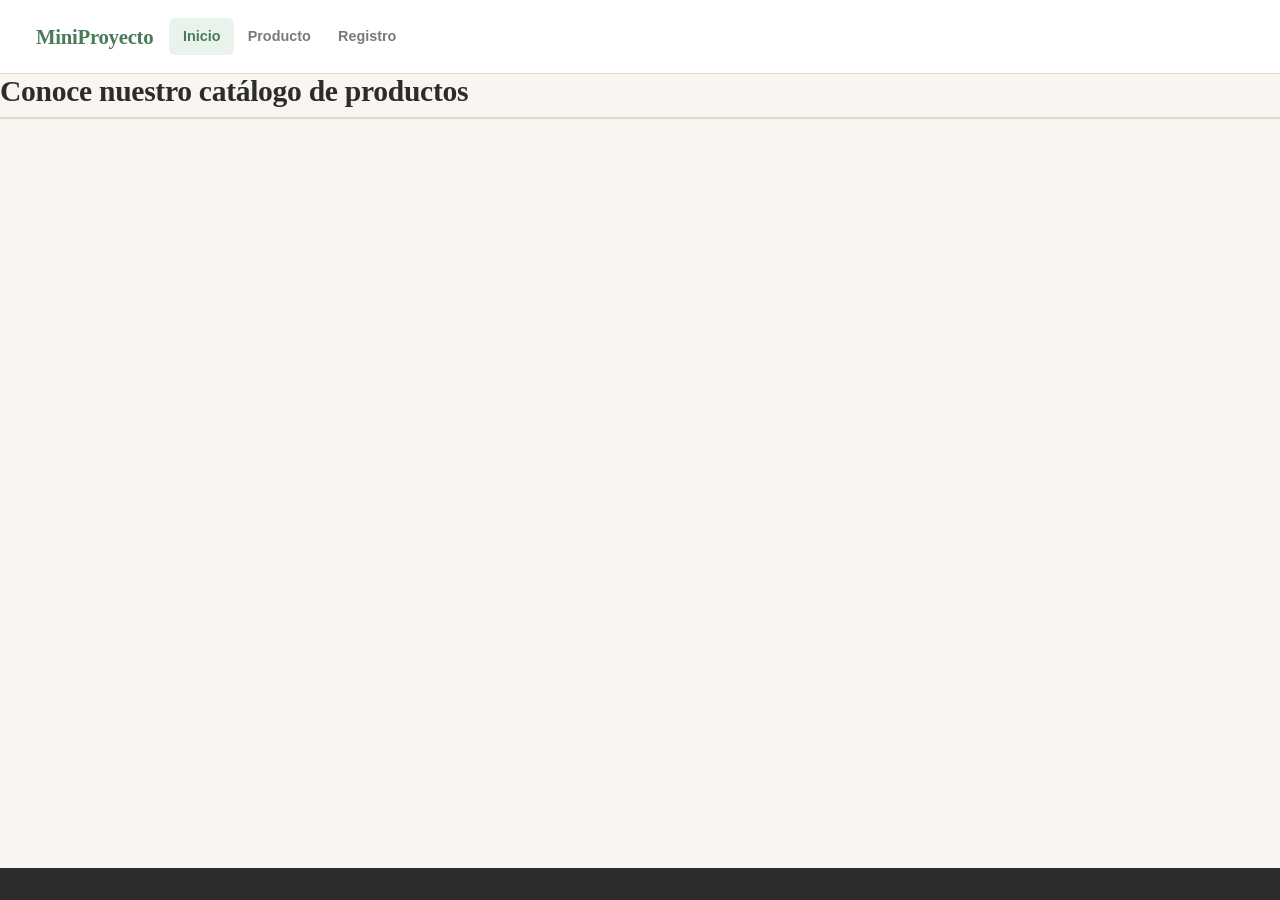
<file: index.html>
<!DOCTYPE html>
<html lang="en">

<head>
    <meta charset="UTF-8">
    <meta name="viewport" content="width=device-width, initial-scale=1.0">
    <title>Bienvenidxs!</title>
    <link href="https://cdn.jsdelivr.net/npm/bootstrap@5.3.8/dist/css/bootstrap.min.css" rel="stylesheet"
        integrity="sha384-sRIl4kxILFvY47J16cr9ZwB07vP4J8+LH7qKQnuqkuIAvNWLzeN8tE5YBujZqJLB" crossorigin="anonymous">
    <link rel="stylesheet" href="./css/global.css">
</head>

<body class="d-flex flex-column min-vh-100">

    <nav id="mainNavbar" class="navbar navbar-expand-md bg-body-tertiary"></nav>

    <h1>Conoce nuestro catálogo de productos</h1>

    <footer class="container-fluid py-3" id="mainFooter">
    </footer>

    <script src="./javascript/main.js" type="module"></script>
    <script src="https://cdn.jsdelivr.net/npm/bootstrap@5.3.8/dist/js/bootstrap.bundle.min.js"
        integrity="sha384-FKyoEForCGlyvwx9Hj09JcYn3nv7wiPVlz7YYwJrWVcXK/BmnVDxM+D2scQbITxI"
        crossorigin="anonymous"></script>
</body>

</html>
</file>
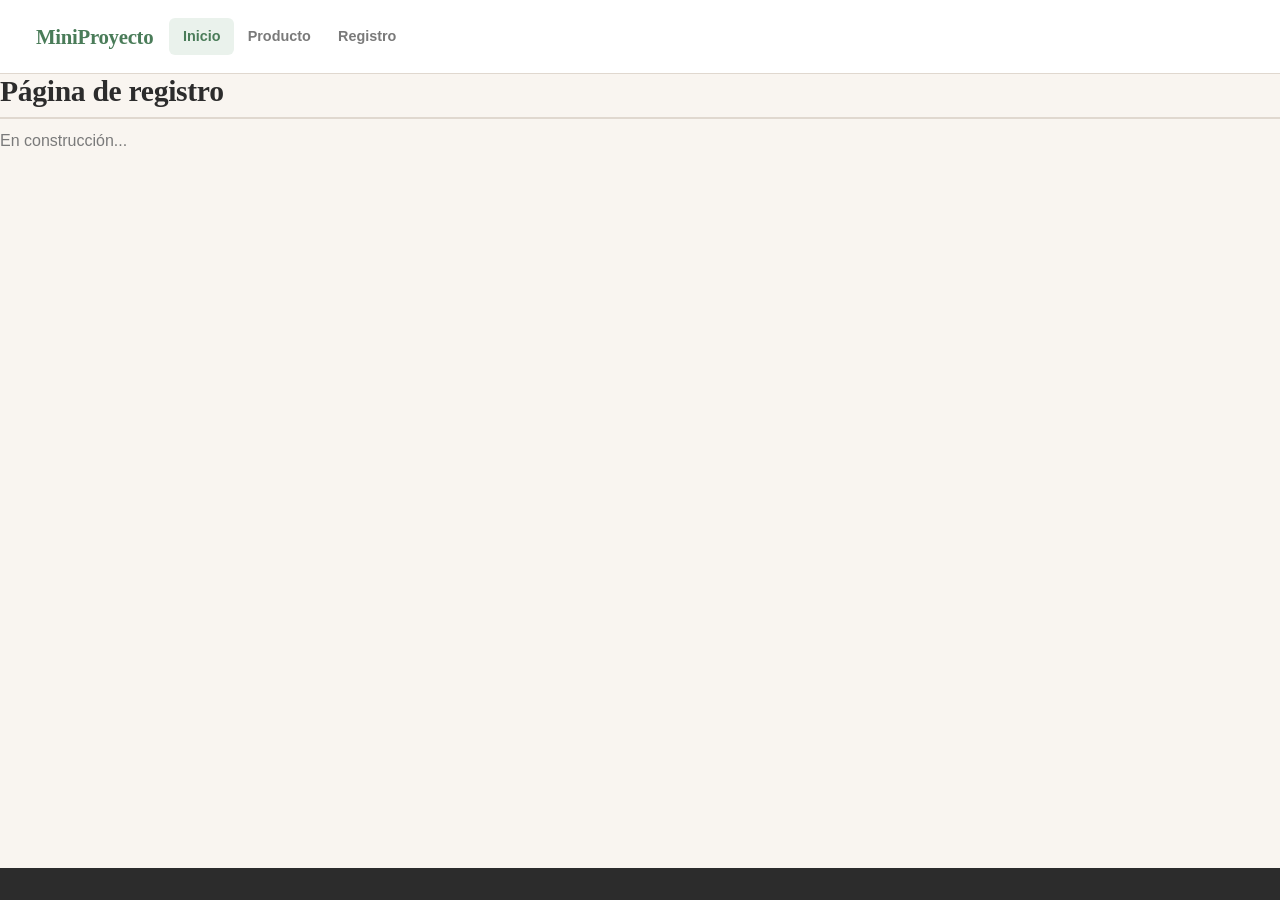
<file: registro.html>
<!DOCTYPE html>
<html lang="en">

<head>
    <meta charset="UTF-8">
    <meta name="viewport" content="width=device-width, initial-scale=1.0">
    <title>Bienvenidxs!</title>
    <link href="https://cdn.jsdelivr.net/npm/bootstrap@5.3.8/dist/css/bootstrap.min.css" rel="stylesheet"
        integrity="sha384-sRIl4kxILFvY47J16cr9ZwB07vP4J8+LH7qKQnuqkuIAvNWLzeN8tE5YBujZqJLB" crossorigin="anonymous">
    <link rel="stylesheet" href="./css/global.css">
</head>

<body class="d-flex flex-column min-vh-100">


    <nav id="mainNavbar" class="navbar navbar-expand-md bg-body-tertiary">
    </nav>

    <h1>Página de registro</h1>
    <p>En construcción...</p>

    <footer class="container-fluid py-3" id="mainFooter">
    </footer>

    <script src="./javascript/main.js" type="module"></script>
    <script src="https://cdn.jsdelivr.net/npm/bootstrap@5.3.8/dist/js/bootstrap.bundle.min.js"
        integrity="sha384-FKyoEForCGlyvwx9Hj09JcYn3nv7wiPVlz7YYwJrWVcXK/BmnVDxM+D2scQbITxI"
        crossorigin="anonymous"></script>
</body>

</html>
</file>
<file: css/global.css>
/* VARIABLES GLOBALES — Paleta y Tipografía */

html {
    --color-bg: #F9F5F0;
    --color-surface: #FFFFFF;
    --color-border: #E0D8CF;

    --color-primary: #4A7C59;
    --color-primary-hover: #3A6347;
    --color-primary-light: #EAF2EC;

    --color-accent: #C0714F;
    --color-accent-hover: #A85C3C;

    --color-text-main: #2C2C2C;
    --color-text-muted: #7A7A7A;
    --color-text-light: #FFFFFF;

    --color-success: #4A7C59;
    --color-success-bg: #EAF2EC;
    --color-danger: #C0714F;
    --color-danger-light: #FAE8E0;

    --color-warning: #B07D2A;
    --color-warning-bg: #FDF3DC;
    --color-warning-border: #F5E0A0;

    --color-info: #2A7A9B;
    --color-info-bg: #DDF0F7;
    --color-info-border: #B8E0EF;

    --color-cart-active: #A83232;
    --color-cart-active-hover: #8C2222;

    /* Tipografía */
    --font-heading: 'Playfair Display', Georgia, serif;
    --font-body: 'Nunito', 'Segoe UI', sans-serif;

    /* Espaciados base */
    --radius-sm: 6px;
    --radius-md: 10px;
    --radius-lg: 16px;
    --shadow-card: 0 2px 12px rgba(0, 0, 0, 0.07);
}


/* BASE */

body {
    background-color: var(--color-bg);
    color: var(--color-text-main);
    font-family: var(--font-body);
    font-size: 1rem;
    line-height: 1.7;
}

h1,
h2,
h3,
h4,
h5,
h6 {
    font-family: var(--font-heading);
    color: var(--color-text-main);
}

p {
    color: var(--color-text-muted);
    margin-bottom: 0.5rem;
}

hr {
    border-color: var(--color-border);
    opacity: 1;
}

/* NAVBAR */

#mainNavbar {
    background-color: var(--color-surface) !important;
    border-bottom: 1px solid var(--color-border);
    padding: 0.85rem 1.5rem;
    font-family: var(--font-body);
}

#mainNavbar .navbar-brand {
    font-family: var(--font-heading);
    font-size: 1.3rem;
    font-weight: 700;
    color: var(--color-primary);
    letter-spacing: -0.3px;
}

#mainNavbar .navbar-brand:hover {
    color: var(--color-primary-hover);
}

#mainNavbar .nav-link {
    font-size: 0.9rem;
    font-weight: 600;
    color: var(--color-text-muted);
    padding: 0.4rem 0.85rem;
    border-radius: var(--radius-sm);
    transition: color 0.2s ease, background-color 0.2s ease;
}

#mainNavbar .nav-link:hover {
    color: var(--color-primary);
    background-color: var(--color-primary-light);
}

#mainNavbar .nav-link.active {
    color: var(--color-primary);
    background-color: var(--color-primary-light);
    font-weight: 700;
}

/* Botón hamburguesa en mobile */
#mainNavbar .navbar-toggler {
    border-color: var(--color-border);
    padding: 0.3rem 0.6rem;
}

#mainNavbar .navbar-toggler:focus {
    box-shadow: 0 0 0 3px rgba(74, 124, 89, 0.15);
}


/* ENCABEZADO — Feed de productos */

h1 {
    font-size: 1.85rem;
    font-weight: 700;
    letter-spacing: -0.3px;
    color: var(--color-text-main);
    border-bottom: 2px solid var(--color-border);
    padding-bottom: 0.5rem;
}


/* MAIN — Tarjeta del producto */

main.container {
    background-color: var(--color-surface);
    border: 1px solid var(--color-border);
    border-radius: var(--radius-lg);
    box-shadow: var(--shadow-card);
    padding: 2rem;
}

/* Imagen principal */
main .img-fluid.border {
    border-color: var(--color-border) !important;
    border-radius: var(--radius-md);
    width: 100%;
    object-fit: cover;
}

/* Miniaturas */
#miniImg .img-fluid {
    border-color: var(--color-border) !important;
    border-radius: var(--radius-sm);
    cursor: pointer;
    transition: border-color 0.2s ease, opacity 0.2s ease;
    opacity: 0.75;
}

#miniImg .img-fluid:hover {
    border-color: var(--color-primary) !important;
    opacity: 1;
}

/* Título del producto */
#prodTitle {
    font-family: var(--font-heading);
    font-size: 1.5rem;
    font-weight: 700;
    color: var(--color-text-main);
    line-height: 1.3;
}

/* Badge de estado */
#statusBadge {
    background-color: var(--color-success-bg);
    color: var(--color-success);
    border: 1px solid var(--color-primary-light);
    font-size: 0.8rem;
    font-weight: 600;
    border-radius: var(--radius-sm);
    pointer-events: none;
    /* Solo visual, no interactivo */
}

/* Badge de destacado */
#infoBtn {
    background-color: var(--color-info-bg);
    color: var(--color-info);
    border: 1px solid var(--color-info-border);
    font-size: 0.8rem;
    font-weight: 600;
    border-radius: var(--radius-sm);
    pointer-events: none;
}

#infoBtn:empty {
    display: none !important;
}

div#topProduct {
    display: none;
}

/* Precio */
#prodDescription .fs-4 {
    font-family: var(--font-heading);
    color: var(--color-text-main);
    font-size: 1.6rem !important;
}

/* Descripción corta */
#prodDescription>div#description {
    color: var(--color-text-muted);
    font-size: 0.95rem;
    line-height: 1.7;
}

/* Botón Mostrar más */
#fullDescription {
    border-color: var(--color-border);
    color: var(--color-text-muted);
    font-size: 0.875rem;
    border-radius: var(--radius-sm);
    transition: background-color 0.2s ease, color 0.2s ease;
}

div#fullDescription {
    display: block;
}

/* Botones de acción */
#likeBtn {
    border-color: var(--color-danger);
    color: var(--color-danger);
    border-radius: var(--radius-sm);
    font-size: 0.875rem;
    transition: background-color 0.2s ease, color 0.2s ease;
}

#likeBtn:hover {
    background-color: var(--color-danger-light);
    color: var(--color-accent-hover);
}

#changeStatus {
    border-color: var(--color-border);
    color: var(--color-text-muted);
    border-radius: var(--radius-sm);
    font-size: 0.875rem;
    transition: background-color 0.2s ease, color 0.2s ease;
}

#changeStatus:hover {
    background-color: var(--color-bg);
    color: var(--color-text-main);
    border-color: var(--color-text-muted);
}

#addCommentBtn {
    border-color: var(--color-border);
    color: var(--color-text-muted);
    border-radius: var(--radius-sm);
    font-size: 0.875rem;
    transition: background-color 0.2s ease, color 0.2s ease;
}

#addCommentBtn:hover {
    background-color: var(--color-bg);
    color: var(--color-text-main);
    border-color: var(--color-text-muted);
}

#cartBtn {
    background-color: var(--color-primary);
    border-color: var(--color-primary);
    color: var(--color-text-light);
    border-radius: var(--radius-sm);
    font-size: 0.875rem;
    font-weight: 600;
    transition: background-color 0.2s ease;
}

#cartBtn:hover {
    background-color: var(--color-primary-hover);
    border-color: var(--color-primary-hover);
}


/* SECCIÓN DE COMENTARIOS */

section.container {
    background-color: var(--color-surface);
    border: 1px solid var(--color-border);
    border-radius: var(--radius-lg);
    box-shadow: var(--shadow-card);
    padding: 1.75rem 2rem;
}

section h4 {
    font-size: 1.1rem;
    font-weight: 700;
    color: var(--color-text-main);
    letter-spacing: -0.2px;
}

/* Estado vacío de comentarios */
#commentsMessage .bi-chat-dots {
    color: var(--color-border);
}

#commentsMessage p {
    font-size: 0.9rem;
    color: var(--color-text-muted);
}

/* Comentarios insertados por JS */
#commentSection {
    font-size: 0.9rem;
    color: var(--color-text-main);
}

/* Avatar del formulario */
section form .bi-person-circle {
    color: var(--color-border);
}

/* Input de comentario */
#commentIpt {
    border: 1px solid var(--color-border);
    border-radius: var(--radius-sm);
    padding: 0.5rem 0.85rem;
    font-family: var(--font-body);
    font-size: 0.9rem;
    color: var(--color-text-main);
    background-color: var(--color-bg);
    width: 100%;
    transition: border-color 0.2s ease, box-shadow 0.2s ease;
}

#commentIpt:focus {
    outline: none;
    border-color: var(--color-primary);
    box-shadow: 0 0 0 3px rgba(74, 124, 89, 0.15);
}

#commentIpt::placeholder {
    color: var(--color-border);
}

/* Botón publicar comentario */
#postComment {
    background-color: var(--color-primary);
    border-color: var(--color-primary);
    color: var(--color-text-light);
    border-radius: var(--radius-sm);
    font-size: 0.875rem;
    font-weight: 600;
    white-space: nowrap;
    transition: background-color 0.2s ease;
}

#postComment:hover {
    background-color: var(--color-primary-hover);
    border-color: var(--color-primary-hover);
}


/* SECCIÓN DE ESTADÍSTICAS */

section.container:last-of-type .row {
    border: 1px solid var(--color-border);
    border-radius: var(--radius-md);
    background-color: var(--color-bg);
    overflow: hidden;
}

section.container:last-of-type .col-12 {
    border-bottom: 1px solid var(--color-border);
}

section.container:last-of-type .col-12:last-child {
    border-bottom: none;
}

/* Divisores verticales en desktop */
@media (min-width: 768px) {
    section.container:last-of-type .col-12 {
        border-bottom: none;
        border-right: 1px solid var(--color-border);
    }

    section.container:last-of-type .col-12:last-child {
        border-right: none;
    }
}

section.container:last-of-type .bi {
    color: var(--color-text-muted);
}

section.container:last-of-type p {
    font-size: 0.8rem;
    color: var(--color-text-muted);
    text-transform: uppercase;
    letter-spacing: 0.5px;
}

section.container:last-of-type .fw-bold {
    font-family: var(--font-heading);
    font-size: 1.2rem !important;
    color: var(--color-text-main);
}

/* Estado "Disponible" en estadísticas */
section.container:last-of-type .col-12:last-child .fw-bold {
    color: var(--color-success);
}


/* FOOTER */

#mainFooter {
    background-color: var(--color-text-main);
    color: var(--color-text-light);
    font-family: var(--font-body);
    font-size: 0.82rem;
    text-align: center;
    margin-top: auto;
    letter-spacing: 0.2px;
}

#mainFooter .row {
    align-items: center;
    min-height: 3rem;
}

#mainFooter p {
    color: var(--color-text-light);
    opacity: 0.7;
    margin: 0;
    font-size: 0.82rem;
}

/* Media Query: las imágenes en miniatura "desaparecen" en la vista mobile */

@media (width <=480px) {
    div#miniImg {
        display: none;
    }
}
</file>
